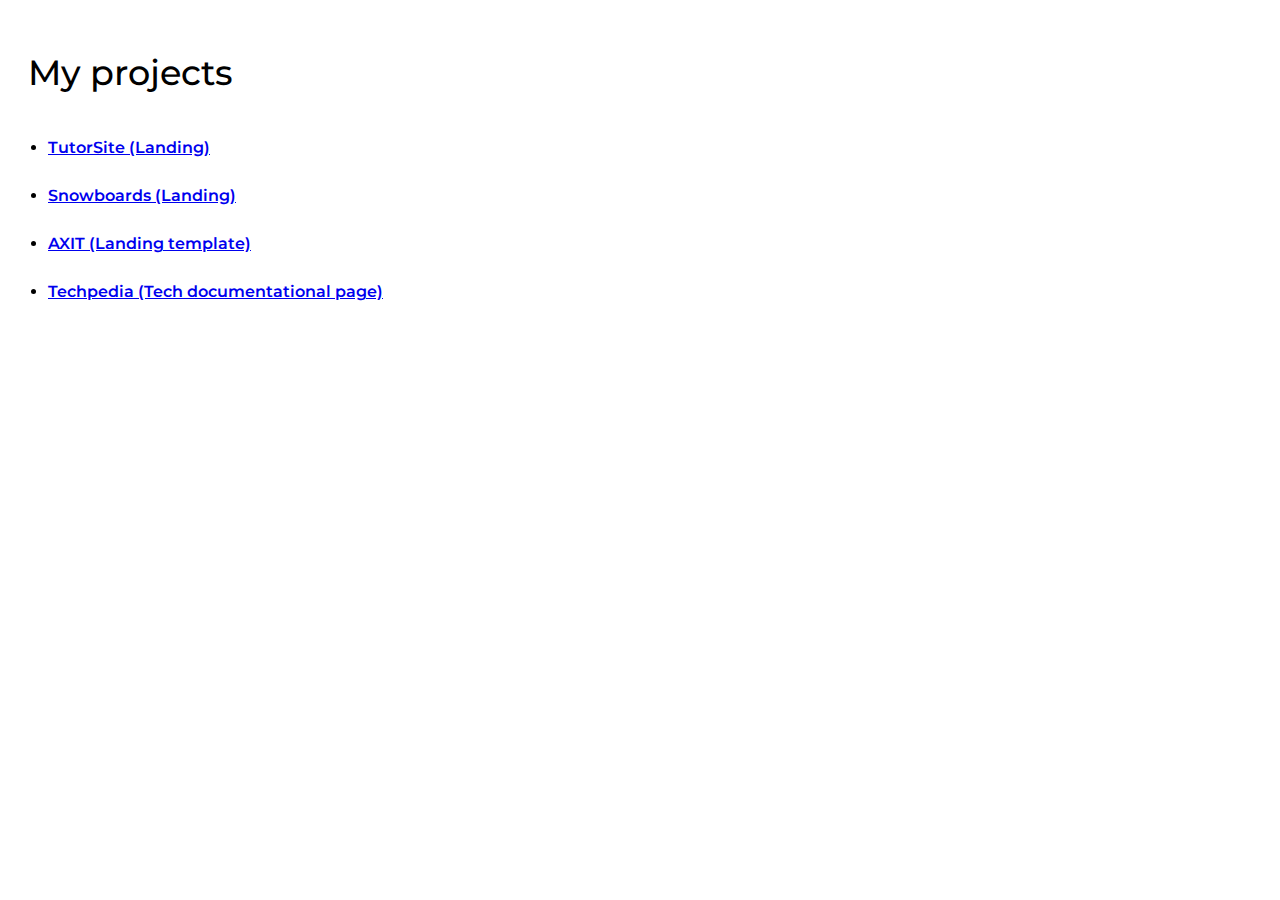
<file: index.html>
<!DOCTYPE html>
<html lang="en">
<head>
    <meta charset="UTF-8">
    <meta name="viewport" content="width=device-width, initial-scale=1.0">
    <title>My portfolio</title>
    <link rel="stylesheet" href="https://meyerweb.com/eric/tools/css/reset/reset.css">
    <link href="https://fonts.googleapis.com/css2?family=Montserrat:wght@500;600&display=swap" rel="stylesheet">
    <link rel="stylesheet" href="styles.css">
</head>
<body>
    <main class="portfolio__main">
        <h1 class="portfolio__title">My projects</h1>
        <ul class="portfolio__list">
            <li class="portfolio__list-item">
                <a href="/Education/index.html" class="portfolio__link" target="_blank">TutorSite (Landing)</a>
            </li>
            <li class="portfolio__list-item">
                <a href="/Snowboard/index.html" class="portfolio__link" target="_blank">Snowboards (Landing)</a>
            </li>
            <li class="portfolio__list-item">
                <a href="/AXIT/index.html" class="portfolio__link" target="_blank">AXIT (Landing template)</a>
            </li>
            <li class="portfolio__list-item">
                <a href="/Techpedia/index.html" class="portfolio__link" target="_blank">Techpedia (Tech documentational page)</a>
            </li>
            
        </ul>
    </main>
</body>
</html>
</file>
<file: styles.css>
body {
    padding: 20px;
}

.portfolio__title {
    font-family: 'Montserrat', sans-serif;
    font-size: 35px;
    font-weight: 500;
}

.portfolio__list {
    margin-top: 30px;
    padding-left: 20px;
    line-height: 3;
}

.portfolio__list-item {
    font-family: 'Montserrat', sans-serif;
    font-weight: 600;
}
</file>
